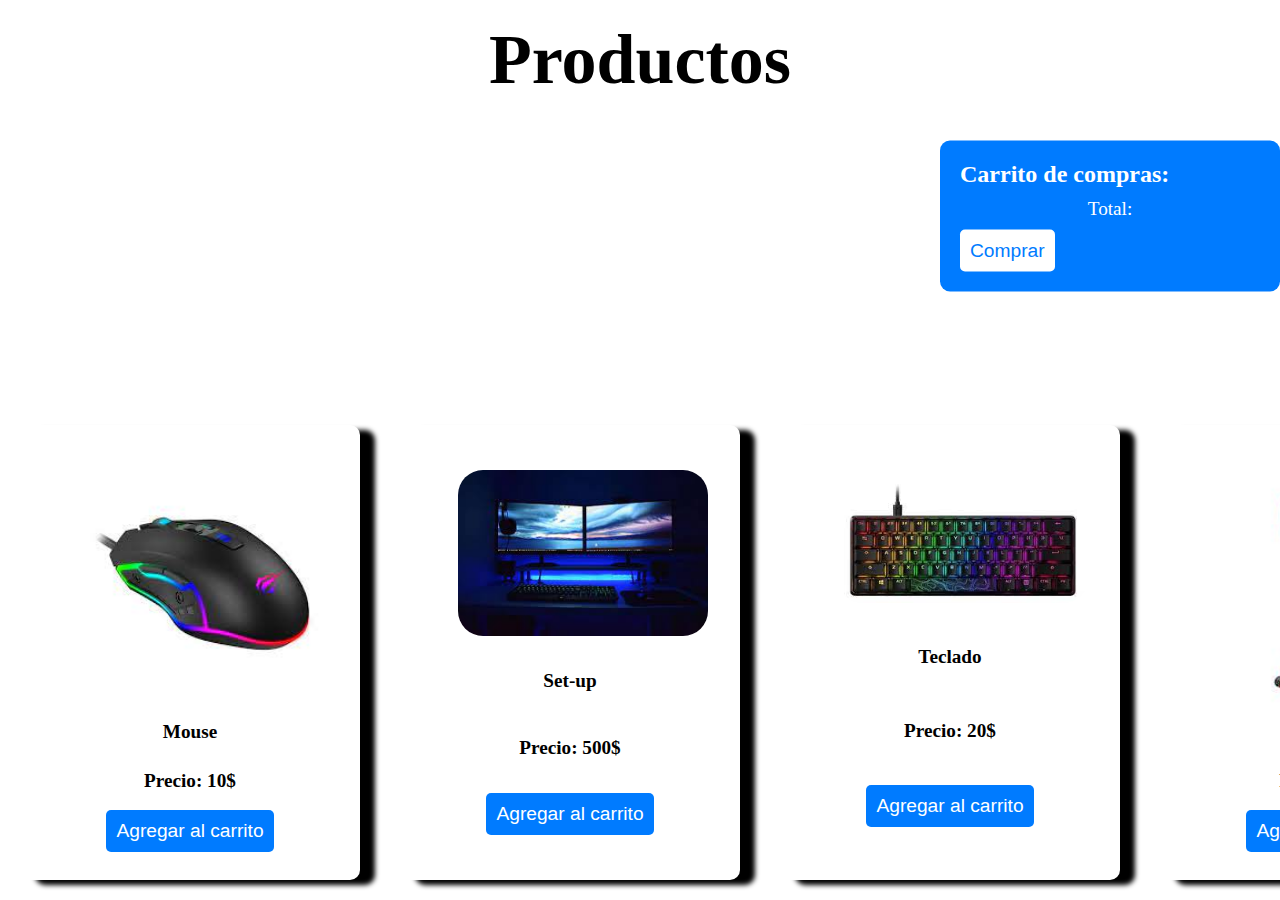
<file: html/productos.html>
<!DOCTYPE html>
<html lang="en">
<head>
    <meta charset="UTF-8">
    <meta name="viewport" content="width=device-width, initial-scale=1.0">
    <title>Document</title>
    <link rel="stylesheet" href="/css/productos.css">
    <script src="/js/main.js"></script>
</head>
<body>
    <div class="container-principal">

        <div class="container-cards">
            <div class="cards">
                <img src="../imagenes/descarga.jpg" alt="">
                <p>Mouse</p>
                <p>Precio: 10$</p>
                <button onclick="agregarProducto('Mouse', '../imagenes/descarga.jpg')">Agregar al carrito</button>
            </div>
        </div>
        <div class="container-cards">
            <div class="cards">
                <img src="../imagenes/descarga (1).jpg" alt="">
                <p>Set-up</p>
                <p>Precio: 500$</p>
                <button onclick="agregarProducto('Set-up', '../imagenes/descarga (1).jpg')">Agregar al carrito</button>
            </div>
        </div>
        <div class="container-cards">
            <div class="cards">
                <img src="../imagenes/descarga (2).jpg" alt="">
                <p>Teclado</p>
                <p>Precio: 20$</p>
                <button onclick="agregarProducto('Teclado', '../imagenes/descarga (2).jpg')">Agregar al carrito</button>
            </div>
        </div>
        <div class="container-cards">
            <div class="cards">
                <img src="../imagenes/descarga (3).jpg" alt="">
                <p>Silla gamer</p>
                <p>Precio: 150$</p>
                <button onclick="agregarProducto('Silla', '../imagenes/descarga (3).jpg')">Agregar al carrito</button>
            </div>
        </div>
        <div class="container-cards">
            <div class="cards">
                <img src="../imagenes/Tipos-de-torres-chasis-o-cajas-para-PC-4.jpg" alt="">
                <p>Chasis</p>
                <p>Precio: 80$</p>
                <button onclick="agregarProducto('Chasis', '../imagenes/Tipos-de-torres-chasis-o-cajas-para-PC-4.jpg')">Agregar al carrito</button>
            </div>
        </div>
    
    
    
        </div>
        <h1 class="productos">Productos</h1>
    
        <div class="carrito">

            <h2>Carrito de compras:</h2>
            <ul id="lista-productos">
            </ul>
            <p>Total: <span id="total"></span></p>
            <button onclick="comprar()">Comprar</button>
        </div>
    
</body>
</html>
</file>
<file: css/productos.css>
*{
    margin: 0;
    padding: 0;

}
.container-principal{
    display: flex;
    justify-content: space-evenly;
    align-items: flex-end;
    height: 100vh;
}

.container-cards {
    display: flex;
    flex-direction: column;
    align-items: center;
    margin: 20px;
}

.cards {
    display: flex;
    flex-direction: column;
    justify-content: space-evenly;
    align-items: center;
    background-color: #fff;
    border-radius: 10px;
    box-shadow: 15px 5px 5px black;
    padding: 20px;
    width: 300px;
    height: 415px;
}

.cards img {
    max-width: 100%;
}

.cards p {
    font-size: 1.2rem;
    font-weight: bold;
    margin: 10px 0;
}

.cards button {
    background-color: #007bff;
    border: none;
    border-radius: 5px;
    color: #fff;
    cursor: pointer;
    font-size: 1.2rem;
    padding: 10px;
}
.productos{
    margin-top: -880px;
    text-align: center;
    font-size: 70px;
}

/* Estilos para el carrito */
.carrito {
    background-color: #007bff;
    border-radius: 10px;
    color: #fff;
    padding: 20px;
    position: fixed;
    right: 0;
    top: 24%;
    transform: translateY(-50%);
    width: 300px;
}

.carrito h2 {
    font-size: 1.5rem;
    margin: 0 0 10px;
}

.carrito ul {
    list-style: none;
    margin: 0;
    padding: 0;
}

.carrito li {
    display: flex;
    flex-direction: row;
    justify-content: space-between;
    align-items: center;
    font-size: 1.2rem;
    margin: 10px 0;
}

.carrito li img {
    max-width: 50px;
    margin-right: 10px;
}

.carrito p {
    font-size: 1.2rem;
    margin: 10px 7px;
}

.carrito button {
    background-color: #fff;
    border: none;
    border-radius: 5px;
    color: #007bff;
    cursor: pointer;
    font-size: 1.2rem;
    padding: 10px;
}
img{
    width: 250px;
    border-radius: 25px;
    margin-left: 25px;
}
p{
    text-align: center;
    font-size: 30px;
}
</file>
